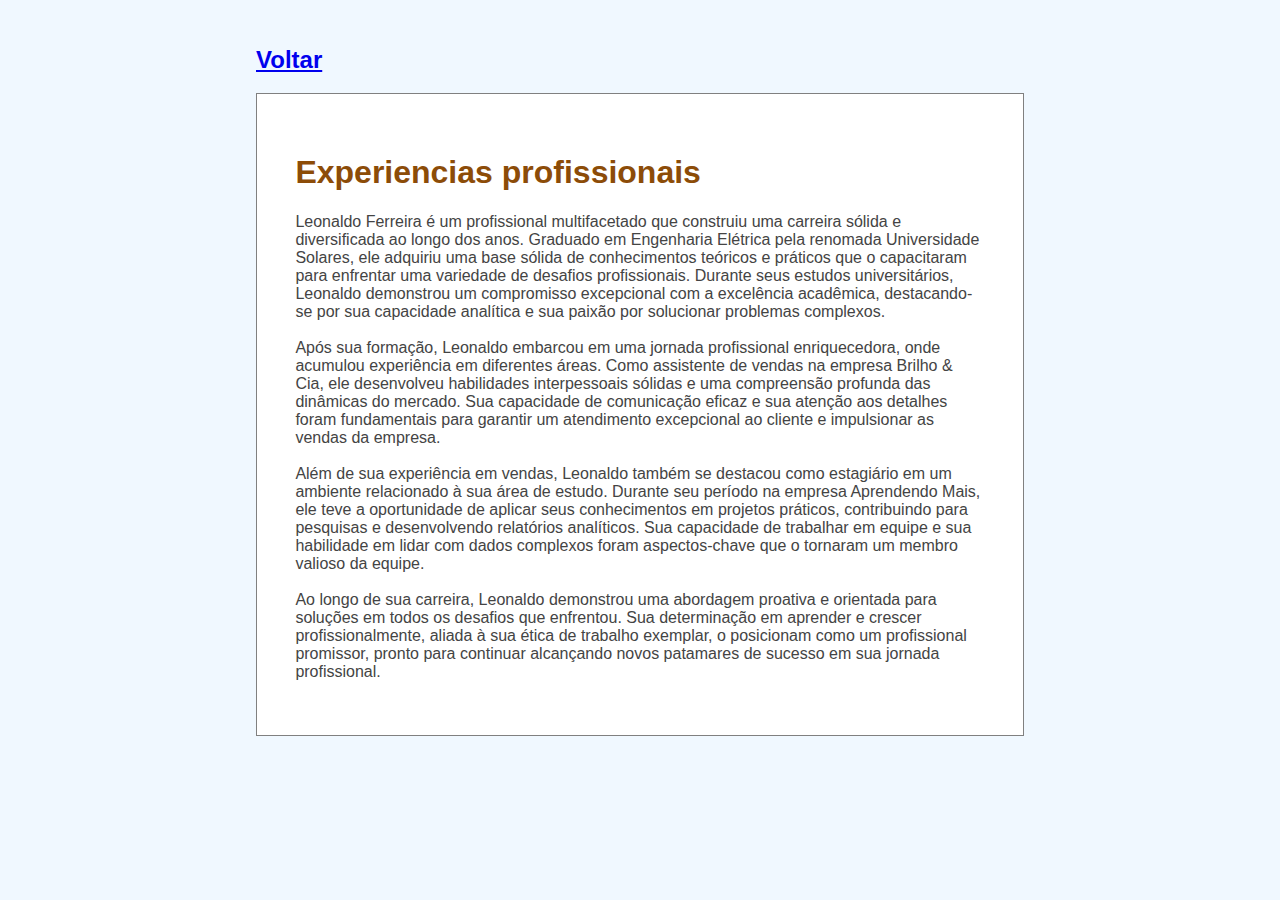
<file: curriculo_JhonnyFive/exp.html>
<!DOCTYPE html>
<html lang="en">

<head>
    <meta charset="UTF-8">
    <meta name="viewport" content="width=device-width, initial-scale=1.0">
    <title>Experiencias</title>
    <link rel="stylesheet" href="styles.css">
</head>

<body>
    <header>
        <h2><a href="index.html">Voltar</a></h2>
    </header>

    <main>
        <h1>Experiencias profissionais</h1>

        <p>Leonaldo Ferreira é um profissional multifacetado que construiu uma carreira sólida e diversificada ao longo
            dos
            anos. Graduado em Engenharia Elétrica pela renomada Universidade Solares, ele adquiriu uma base sólida de
            conhecimentos teóricos e práticos que o capacitaram para enfrentar uma variedade de desafios profissionais.
            Durante seus estudos universitários, Leonaldo demonstrou um compromisso excepcional com a excelência
            acadêmica,
            destacando-se por sua capacidade analítica e sua paixão por solucionar problemas complexos.
            <br><br>
            Após sua formação, Leonaldo embarcou em uma jornada profissional enriquecedora, onde acumulou experiência em
            diferentes áreas. Como assistente de vendas na empresa Brilho & Cia, ele desenvolveu habilidades
            interpessoais
            sólidas e uma compreensão profunda das dinâmicas do mercado. Sua capacidade de comunicação eficaz e sua
            atenção
            aos detalhes foram fundamentais para garantir um atendimento excepcional ao cliente e impulsionar as vendas
            da
            empresa.
            <br><br>
            Além de sua experiência em vendas, Leonaldo também se destacou como estagiário em um ambiente relacionado à
            sua
            área de estudo. Durante seu período na empresa Aprendendo Mais, ele teve a oportunidade de aplicar seus
            conhecimentos em projetos práticos, contribuindo para pesquisas e desenvolvendo relatórios analíticos. Sua
            capacidade de trabalhar em equipe e sua habilidade em lidar com dados complexos foram aspectos-chave que o
            tornaram um membro valioso da equipe.
            <br><br>
            Ao longo de sua carreira, Leonaldo demonstrou uma abordagem proativa e orientada para soluções em todos os
            desafios que enfrentou. Sua determinação em aprender e crescer profissionalmente, aliada à sua ética de
            trabalho
            exemplar, o posicionam como um profissional promissor, pronto para continuar alcançando novos patamares de
            sucesso em sua jornada profissional.
        </p>
    </main>

</body>

</html>
</file>
<file: curriculo_JhonnyFive/styles.css>
body {
    color: #444;
    background-color: aliceblue;
    font-family: 'Segoe UI', Tahoma, Geneva, Verdana, sans-serif;
    width: 60%;
    margin: auto;
    padding: 2%;
    line-height: 1, 5;
}

main {
    background: white;
    padding: 5%;
    border: solid 1px gray;
}

.Cabecalho img {
    width: 300px;
}

h1,
h2,
h3 {
    color: rgb(140, 76, 8);
}

section {
    margin-top: 0px;
    padding-bottom: 5px;
    border-top: solid 1px gray;
}

.contatos img {
    height: 25px;
}

.contatos {
    list-style: none;
}
</file>
